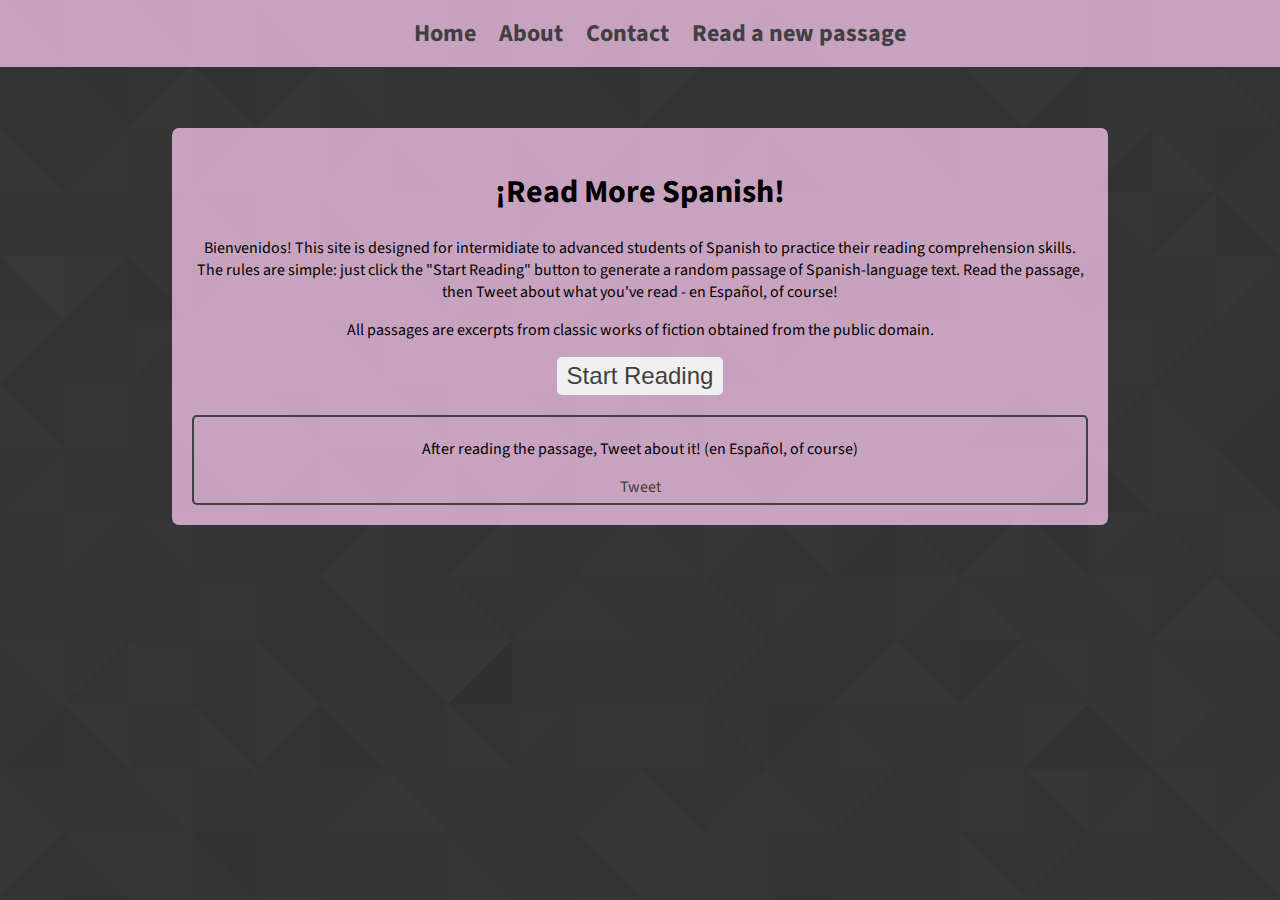
<file: index.html>
<!doctype html>
<html>
	<head>
		<meta charset="utf-8"></meta>
		<meta http-equiv="X-UA-Compatible" content="IE=edge">
		<meta name="viewport" content="width=device-width, initial-scale=1">
		<title>¡Read More Spanish!</title>
		<script src="https://ajax.googleapis.com/ajax/libs/jquery/2.1.4/jquery.min.js"></script>
		<script src="proj-test.js"></script>
		<link href='https://fonts.googleapis.com/css?family=Source+Sans+Pro&subset=latin,latin-ext' rel='stylesheet' type='text/css'>
		<link href="proj-test.css" rel="stylesheet" type="text/css">
	</head>
	
	<body>
	<div class="wrapper">
		<nav>
			<ul>
				<li><a href="index.html">Home</a></li>
				<li><a href="about-us.html">About</a></li>
				<li><a href="form.html">Contact</a></li>
				<li><a href="#readings" id="navButton">Read a new passage</a></li>
			</ul>
		</nav>
		
		<div class="info" id="home">
			<h1 class="lit-header">¡Read More Spanish!</h1>
			<p>Bienvenidos! This site is designed for intermidiate to advanced students of Spanish to practice their reading comprehension skills. 
			The rules are simple: just click the "Start Reading" button to generate a random passage of Spanish-language text. Read the passage, then 
			Tweet about what you've read - en Español, of course!</p>
			<p>All passages are excerpts from classic works of fiction obtained from the public domain.</p>
			
			
				<button id="launchButton">Start Reading</button>
				<!--<button id="navButton">New Passage</button>-->
			
		</div>
		
		<div class="readings">
		<article class="lit" id="0">
			<h2 class="lit-header">Orgullo y Prejuicio (Pride and Prejudice)</h2>
			<p><span>P</span>oco después le enviaron una invitación para que fuese a cenar. Y cuando la señora Bennet tenía ya planeados los manjares que darían crédito de su buen hacer de ama de casa, recibieron una respuesta que echaba todo a perder. El señor Bingley se veía obligado a ir a la ciudad al día siguiente, y en consecuencia no podía aceptar el honor de su invitación. La señora Bennet se quedó bastante desconcertada. No podía imaginar qué asuntos le reclamaban en la ciudad tan poco tiempo después de su llegada a Hertfordshire; y empezó a temer que iba a andar siempre revoloteando de un lado para otro sin establecerse definitivamente y como es debido en Netherfield. Lady Lucas apaciguó un poco sus temores llegando a la conclusión de que sólo iría a Londres para reunir a un grupo de amigos para la fiesta. Y pronto corrió el rumor de que Bingley iba a traer a doce damas y a siete caballeros para el baile. Las muchachas se afligieron por semejante número de damas; pero el día antes del baile se consolaron al oír que en vez de doce había traído sólo a seis, cinco hermanas y una prima. Y cuando el día del baile entraron en el salón, sólo eran cinco en total: el señor Bingley, sus dos hermanas, el marido de la mayor y otro joven.</p>

			<p>El señor Bingley enseguida trabó amistad con las principales personas del salón; era vivo y franco,
			no se perdió ni un solo baile, lamentó que la fiesta acabase tan temprano y habló de dar una él en
			Netherfield. Tan agradables cualidades hablaban por sí solas. ¡Qué diferencia entre él y su amigo! El señor
			Darcy bailó sólo una vez con la señora Hurst y otra con la señorita Bingley, se negó a que le presentasen a
			ninguna otra dama y se pasó el resto de la noche deambulando por el salón y hablando de vez en cuando
			con alguno de sus acompañantes. Su carácter estaba definitivamente juzgado. Era el hombre más orgulloso
			y más antipático del mundo y todos esperaban que no volviese más por allí. Entre los más ofendidos con
			Darcy estaba la señora Bennet, cuyo disgusto por su comportamiento se había agudizado convirtiéndose en
			una ofensa personal por haber despreciado a una de sus hijas.</p>

			<p>El señor Bingley era apuesto, tenía aspecto de caballero, semblante agradable y modales sencillos y poco afectados. Sus hermanas eran mujeres hermosas y de indudable elegancia. Su cuñado, el señor Hurst, casi no tenía aspecto de caballero; pero fue su amigo el señor Darcy el que pronto centró la atención del salón por su distinguida personalidad, era un hombre alto, de bonitas facciones y de porte aristocrático. Pocos minutos después de su entrada ya circulaba el rumor de que su renta era de diez mil libras al año. Los señores declaraban que era un hombre que tenía mucha clase; las señoras decían que era mucho más guapo que Bingley, siendo admirado durante casi la mitad de la velada, hasta que sus modales causaron tal disgusto que hicieron cambiar el curso de su buena fama; se descubrió que era un hombre orgulloso, que pretendía estar por encima de todos los demás y demostraba su insatisfacción con el ambiente que le rodeaba; ni siquiera sus extensas posesiones en Derbyshire podían salvarle ya de parecer odioso y desagradable y de que se considerase que no valía nada comparado con su amigo.</p>
		</article>
		<article class="lit" id="1">
			<h2 class="lit-header">Guerra y Paz (War and Peace)</h2>
			<p><span>E</span>l salón de Ana Pavlovna comenzaba a llenarse paulatinamente. La alta sociedad de San Petersburgo afluía a él, es decir, las más diversas personas por la edad y por el carácter, pero todas pertenecientes en absoluto al mismo medio: la hija del príncipe Basilio, la bella Elena, que venía en busca de su padre para acompañarlo a la fiesta que se celebraba en la Embajada; lucía un vestido de baile en el que se destacaba el emblema de las damas de honor. Luego, la joven princesa Bolkonskaia, conocida como la mujer más seductora de San Petersburgo, casada el pasado invierno - ahora, a causa de su gravidez, no podía acudir a las grandes recepciones y frecuentaba tan sólo las pequeñas veladas -el príncipe Hipólito, hijo del príncipe Basilio, acompañado de Mortemart, a quien presentaba; el abate Morio y otros muchos.</p>

			<p>La joven princesa Bolkonskaia había llevado sus labores en un saquito de terciopelo bordado de oro. Su labio superior, muy lindo, con un ligero vello rubio, era corto en comparación con los dientes, pero abríase de una forma encantadora y todavía era más encantador cuando se distendía sobre el labio inferior. Como sucede siempre en las mujeres totalmente atractivas, su solo defecto, el labio demasiado corto y la boca entreabierta, parecía ser la belleza que la caracterizaba. Para todos era una satisfacción contemplar a aquella «futura mamá» llena de salud y vivacidad, que soportaba tan fácilmente su estado. Los viejos y jóvenes malhumorados que la miraban parecía que se volviesen como ella cuando se encontraban en su compañía y hablaban un rato.</p>

			<p>Quien le hablase veía en cada una de sus palabras la sonrisa clara y los dientes blancos y brillantes siempre al descubierto; y ese día creíase particularmente amable. Todos pensaban esto mismo. La pequeña Princesa, balanceándose a pequeños y rápidos pasos, dio la vuelta a la mesa con el saquito en la mano; alisándose el traje, se sentó en el diván, cerca del samovar de plata, como si todo lo que hiciera fuese un juego de placer para ella y para todos los que la rodeaban.</p>
		</article>
		<article class="lit" id="2">
			<h2 class="lit-header">Don Quixote de la Mancha (Don Quixote)</h2>
			<p><span>E</span>ste soliloquio pasó consigo Sancho, y lo que sacó dél fue que volvió a decirse:</p>
			
			<p>"Ahora bien, todas las cosas tienen remedio, si no es la muerte, debajo de cuyo yugo hemos de pasar todos, mal que nos pese, al acabar de la vida. Este mi amo, por mil señales, he visto que es un loco de atar, y aun también yo no le quedo en zaga, pues soy más mentecato que él, pues le sigo y le sirvo, si es verdadero el refrán que dice: "Dime con quién andas, decirte he quién eres", y el otro de "No con quien naces, sino con quien paces". Siendo, pues, loco, como lo es, y de locura que las más veces toma unas cosas por otras, y juzga lo blanco por negro y lo negro por blanco, como se pareció cuando dijo que los molinos de viento eran gigantes, y las mulas de los religiosos dromedarios, y las manadas de carneros ejércitos de enemigos, y otras muchas cosas a este tono, no será muy difícil hacerle creer que una labradora, la primera que me topare por aquí, es la señora Dulcinea; y, cuando él no lo crea, juraré yo; y si él jurare, tornaré yo a jurar; y si porfiare, porfiaré yo más, y de manera que tengo de tener la mía siempre sobre el hito, venga lo que viniere. Quizá con esta porfía acabaré con él que no me envíe otra vez a semejantes mensajerías, viendo cuán mal recado le traigo dellas, o quizá pensará, como yo imagino, que algún mal encantador de estos que él dice que le quieren mal la habrá mudado la figura por hacerle mal y daño."</p>

			<p>Con esto que pensó Sancho Panza quedó sosegado su espíritu, y tuvo por bien acabado su negocio, y deteniéndose allí hasta la tarde, por dar lugar a que don Quijote pensase que le había tenido para ir y volver del Toboso; y sucedióle todo tan bien que, cuando se levantó para subir en el rucio, vio que del Toboso hacia donde él estaba venían tres labradoras sobre tres pollinos, o pollinas, que el autor no lo declara, aunque más se puede creer que eran borricas, por ser ordinaria caballería de las aldeanas; pero, como no va mucho en esto, no hay para qué detenernos en averiguarlo. En resolución: así como Sancho vio a las labradoras, a paso tirado volvió a buscar a su señor don Quijote, y hallóle suspirando y diciendo mil amorosas lamentaciones. Como don Quijote le vio, le dijo:</p>

			<p>"¿Qué hay, Sancho amigo? ¿Podré señalar este día con piedra blanca, o con negra?"</p>
			
			<p>"Mejor será," respondió Sancho, "que vuesa merced le señale con almagre, como rétulos de cátedras, porque le echen bien de ver los que le vieren."</p>

			<p>"De ese modo," replicó don Quijote, "buenas nuevas traes."</p>

			<p>"Tan buenas," respondió Sancho, "que no tiene más que hacer vuesa merced sino picar a Rocinante y salir a lo raso a ver a la señora Dulcinea del Toboso, que con otras dos doncellas suyas viene a ver a vuesa merced."</p>

			<p>"¡Santo Dios! ¿Qué es lo que dices, Sancho amigo?" dijo don Quijote. "Mira no me engañes, ni quieras con falsas alegrías alegrar mis verdaderas tristezas."</p>
		</article>
		<article class="lit" id="3">
			<h2 class="lit-header">Romeo y Julieta (Romeo and Juliet)</h2>
			<p><span>E</span>n los hombres no hay lealtad, fidelidad,
			ni honradez. Todos son perjuros, embusteros,
			perversos y falsos. ¿Dónde está mi criado?
			Dame un aguardiente: las penas y angustias
			me envejecen. ¡Caiga el deshonor sobre Romeo!</p>

			<p>JULIETA<br />¡Que tu lengua se llague por ese deseo!
			Él no nació para el deshonor. El deshonor
			se avergüenza de posarse en su frente,
			que es el trono en que el honor puede reinar
			como único monarca de la tierra.
			¡Ah, qué monstruo he sido al insultarle!</p>

			<p>AMA<br />¿Vas a hablar bien del que mató a tu primo?</p>

			<p>JULIETA<br />¿Quieres que hable mal del que es mi esposo?
			¡Mi pobre señor! ¿Quién repara el daño
			que ha hecho a tu nombre tu reciente esposa?
			Mas, ¿por qué, infame, mataste a mi primo?
			Porque el infame de mi primo te habría matado.
			Atrás, necias lágrimas, volved a la fuente; sed el tributo debido al dolor y no, por error, una ofrenda a la dicha. Mi esposo está vivo y Tebaldo iba a matarle;
			Tebaldo ha muerto y habría matado a Romeo. Si esto me consuela, ¿por qué estoy llorando? Había otra palabra, peor que esa muerte, que a mí me ha matado. Quisiera olvidarla, mas, ay, la tengo grabada en la memoria como el crimen en el alma del culpable. "Tebaldo está muerto y Romeo, desterrado." Ese "desterrado", esa palabra ha matado a diez mil Tebaldos. Su muerte ya sería un gran dolor si ahí terminase. Mas si este dolor quiere compañía y ha de medirse con otros pesares, ¿por qué, cuando dijo "Tebaldo ha muerto", no añadió "tu padre", "tu madre", o los dos? Mi luto hubiera sido natural.
			Pero a esa muerte añadir por sorpresa "Romeo, desterrado", pronunciar tal palabra
			es matar a todos, padre, madre, Tebaldo, Romeo, Julieta, todos. "¡Romeo, desterrado! "No hay fin, ni límite, linde o medida para la muerte que da esa palabra, ni palabras que la expresen. Ama, ¿dónde están mis padres?</p>

			<p>AMA<br />Llorando y penando sobre el cuerpo de Tebado. ¿Vas con ellos? Yo te llevo.</p>

			<p>JULIETA<br />Cesará su llanto y seguirán fluyendo mis lágrimas por la ausencia de Romeo. Como yo, las pobres cuerdas se engañaron; recógelas: Romeo está desterrado. Para subir a mi lecho erais la ruta, mas yo, virgen, he de morir virgen viuda. Venid, pues. Ven, ama. Voy al lecho nupcial, llévese la muerte mi virginidad.</p>
		</article>
		</div>
		
		<div class="twitter">
		<footer>
			<p>After reading the passage, Tweet about it! (en Español, of course)</p><a href="https://twitter.com/share" class="twitter-share-button" data-size="large">Tweet</a>
			<script>!function(d,s,id)
				{var js,fjs=d.getElementsByTagName(s)[0],p=/^http:/.test(d.location)?'http':'https';
				if(!d.getElementById(id)){js=d.createElement(s);js.id=id;js.src=p+'://platform.twitter.com/widgets.js';fjs.parentNode.insertBefore(js,fjs);}}(document, 'script', 'twitter-wjs');
			</script>
		</footer>
		</div>
	</div>
	</body>
</html>
</file>
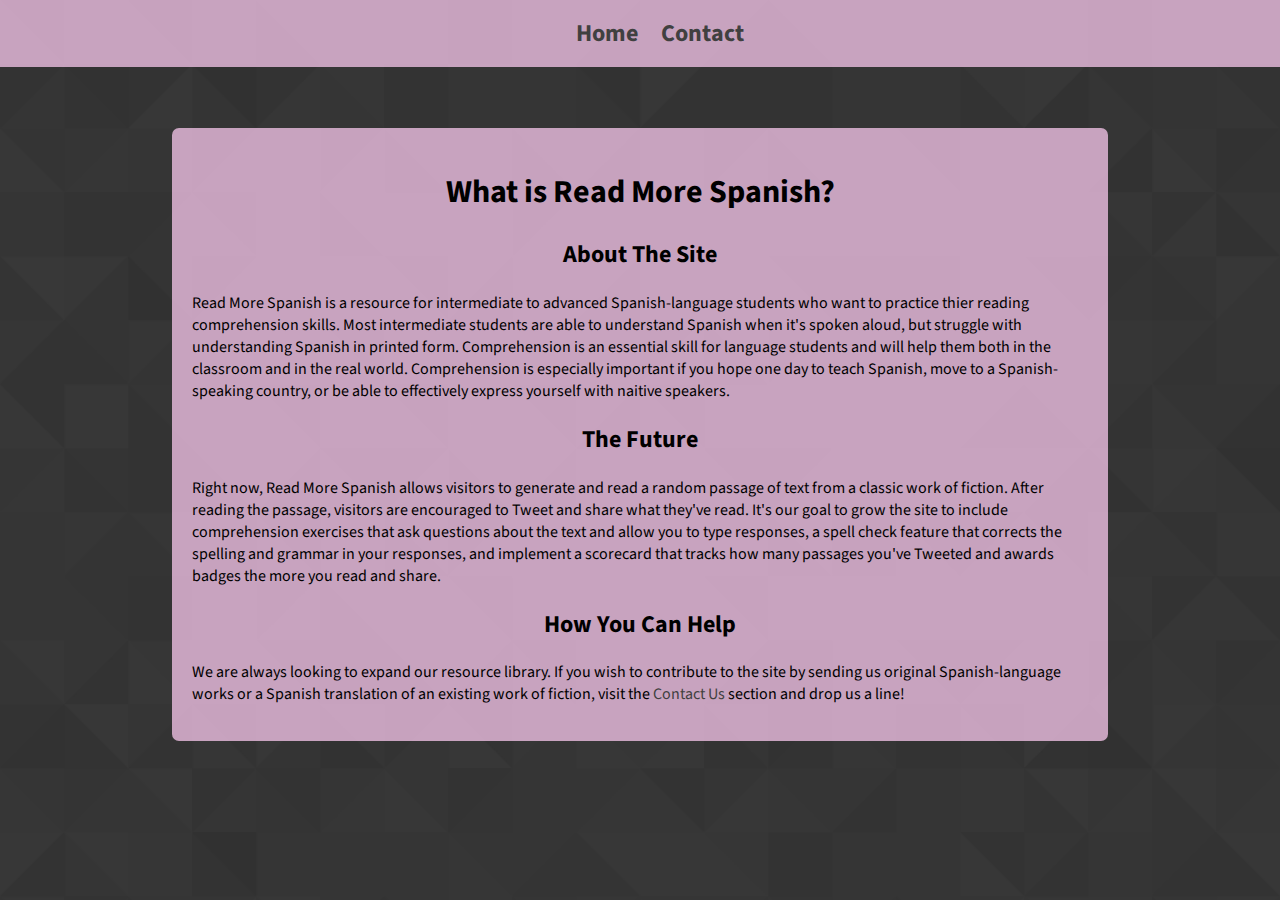
<file: about-us.html>
<!doctype html>
<html>
	<head>
		<meta charset="utf-8"></meta>
		<meta http-equiv="X-UA-Compatible" content="IE=edge">
		<meta name="viewport" content="width=device-width, initial-scale=1">
		<title>What is Read More Spanish?</title>
		<link href='https://fonts.googleapis.com/css?family=Source+Sans+Pro&subset=latin,latin-ext' rel='stylesheet' type='text/css'>
		<link type="text/css" rel="stylesheet" href="proj-test.css"/>
		<script src="https://ajax.googleapis.com/ajax/libs/jquery/2.1.4/jquery.min.js"></script>
	</head>
		
<body>
	<div class="wrapper">
			
		<nav>
			<ul>
			<li><a href="index.html">Home</a></li>
			<li><a href="form.html">Contact</a></li>
			</ul>
		</nav>
				
		<div class="info">
			<h1>What is Read More Spanish?</h1>

			<h2>About The Site</h2>
			<p class="lit">Read More Spanish is a resource for intermediate to advanced Spanish-language students who 
			want to practice thier reading comprehension skills. Most intermediate students are able to 
			understand Spanish when it's spoken aloud, but struggle with understanding Spanish in printed 
			form. Comprehension is an essential skill for language students and will help them both in the 
			classroom and in the real world. Comprehension is especially important if you hope one day to 
			teach Spanish, move to a Spanish-speaking country, or be able to effectively express yourself 
			with naitive speakers.</p> 

			<h2>The Future</h2>
			<p class="lit">Right now, Read More Spanish allows visitors to generate and read a random passage of text 
			from a classic work of fiction. After reading the passage, visitors are encouraged to Tweet 
			and share what they've read.  It's our goal to grow the site to include comprehension exercises 
			that ask questions about the text and allow you to type responses, a spell check feature that 
			corrects the spelling and grammar in your responses, and implement a scorecard that tracks how 
			many passages you've Tweeted and awards badges the more you read and share.</p>

			<h2>How You Can Help</h2>
			<p class="lit">We are always looking to expand our resource library. If you wish to contribute to the 
			site by sending us original Spanish-language works or a Spanish translation of an existing 
			work of fiction, visit the <a href="contact/form.html">Contact Us</a> section and drop us a line!</p>
		</div>
		
	</div>
</body>
</html>
</file>
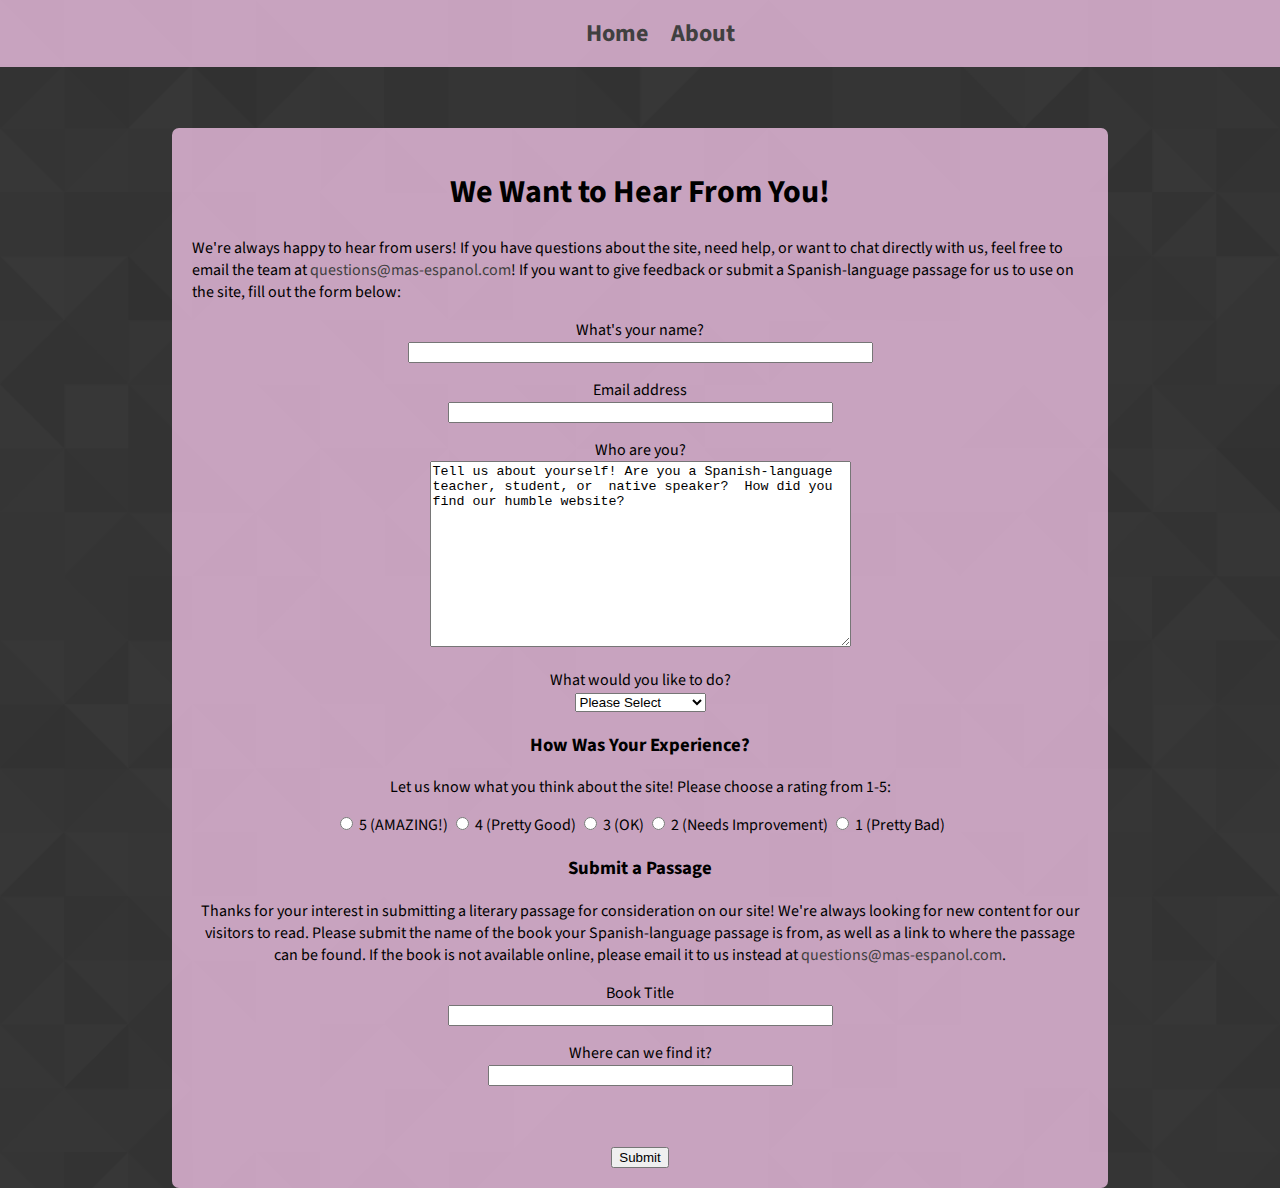
<file: form.html>
<!doctype html>
<html>
  <head>
  <meta charset="utf-8"></meta>
	<meta http-equiv="X-UA-Compatible" content="IE=edge">
	<meta name="viewport" content="width=device-width, initial-scale=1">
    <title>Contact Us</title>
    <link rel="stylesheet" href="proj-test.css">
	<link href='https://fonts.googleapis.com/css?family=Source+Sans+Pro&subset=latin,latin-ext' rel='stylesheet' type='text/css'>
    <script src="https://ajax.googleapis.com/ajax/libs/jquery/2.1.4/jquery.min.js"></script>
    <script src="form.js"></script>
  </head>
  
  <body> 
  <div class="wrapper">
	
	<nav>
		<ul>
		<li><a href="index.html">Home</a></li>
		<li><a href="about-us.html">About</a></li>
		</ul>
	</nav>
	
	<div class="info">
    <h1 class="contactIntro">We Want to Hear From You!</h1>
    <p class="lit">We're always happy to hear from users! If you have questions about the site, 
	need help, or want to chat directly with us, feel free to email the team at 
	<a href="mailto:#">questions@mas-espanol.com</a>! If you want to give feedback or submit a 
	Spanish-language passage for us to use on the site, fill out the form below:</p>
    </div>
	
    <form>
      <p>
        <label for="visitorName">What's your name?</label><br>
        <input name="visitorName" type="text" class="submissionField" size="55" />
      </p>
      <p>
        <label for="email">Email address</label><br>
        <input name="email" type="text" class="submissionField" size="45" />
      </p>
      <p>
      <p>  
        <label for="aboutYou">Who are you?</label><br>
        <textarea name="aboutYou" class="submissionField" rows="12" cols="50">Tell us about yourself! Are you a Spanish-language teacher, student, or  native speaker?  How did you find our humble website?</textarea>
      </p>
      <p>
        <label for="selection">What would you like to do?</label><br>
        <select name="selection" id="mySelect" onchange="selectionDisplay()">
          <option value="" disabled selected>Please Select</option>
          <option value="feedback" id="giveFeedback">Give Feedback</option>
          <option value="submission" id="submitPassage">Submit a Passage</option>
          <option value="feedbackPassage">Both</option>
        </select>
      </p>
    <div class="rateSite">
      <h3>How Was Your Experience?</h3>
      <p>Let us know what you think about the site! Please choose a rating from 1-5:</p>
      <p>
        <input name="rating" type="radio" id="5-button" value="5" />
        <label for="5-button">5 (AMAZING!)</label>
        <input name="rating" type="radio" id="4-button" value="4" />
        <label for="4-button">4 (Pretty Good)</label>
        <input name="rating" type="radio" id="3-button" value="3" />
        <label for="3-button">3 (OK)</label>
        <input name="rating" type="radio" id="2-button" value="2" />
        <label for="2-button">2 (Needs Improvement)</label>
        <input name="rating" type="radio" id="1-button" value="1" />
        <label for="1-button">1 (Pretty Bad)</label>
      </p>
    </div>
    <div class="submitPassage">
      <h3>Submit a Passage</h3>
      <p>Thanks for your interest in submitting a literary passage for consideration on our site!  We're always looking for new content for our visitors to read. Please submit the name of the book your Spanish-language passage is from, as well as a link to where the passage can be found.  If the book is not available online, please email it to us instead at <a href="mailto:#">questions@mas-espanol.com</a>.</p>
      <p>
      <label for="bookTitle">Book Title</label><br>
      <input name="bookTitle" type="text" class="submissionField" size="45"></p>
      <p><label for="bookLink">Where can we find it?</label><br>
      <input name="bookLink" type="text" class="submissionField" size="35"></p>
    </div>
    <br>
    <br>
    <button>Submit</button>
    </form>
  </div>
  </body>
</html>
</file>
<file: proj-test.css>
body {
	margin: 0;
	background: url(images/footer_lodyas.png) rgb(64, 64, 64);
	background-repeat: no-repeat;
	background-size: 100%;
	background-attachment: fixed;
	font-family: 'Source Sans Pro', serif;
	font-size: 16px;
	font-size: 1em;
	color: black;
}

.wrapper {
	background-color: rgba(250, 200, 238, .75);
	margin: auto;
	margin-top: 10%;
	width: 70%;
	height: 100%;
	padding: 20px;
	text-align: center;
	border-radius: 7px;
}

span {
    font-size: 24px;
	font-size: 1.5rem;
	font-weight: bold;
}

#launchButton,
#launchButton:hover,
#launchButton:focus {
  color: rgb(64, 64, 64);
  background-color: rgb(240, 240, 240);
  border: none;
  padding: 5px 10px 5px 10px;
  font-size: 18px;
  font-size: 1.5rem;
  border-radius: 5px;
}

a,
a:focus{
	text-decoration: none;
	color: rgb(64, 64, 64);
}

a:hover {
  text-decoration: underline;
  
}

.lit {
	text-align: left;
}

.lit-header {
	text-align: center;
}

nav {
	top: 0;
	position: absolute;
	/*position: fixed;*/
	display: inline;
	background-color: rgba(250, 200, 238, .75);
	right: 0;
	width: 100%;
}

li {
	list-style-type: none;
    margin: 0;
    padding: 10px;
	display: inline;
	
	font-size: 18px;
	font-size: 1.5rem;
	font-weight: bold;
	color: white;
}

footer {
	margin-top: 20px;
	border: 2px solid rgb(64, 64, 64);
	border-radius: 5px;
	padding: 5px;
}
</file>
